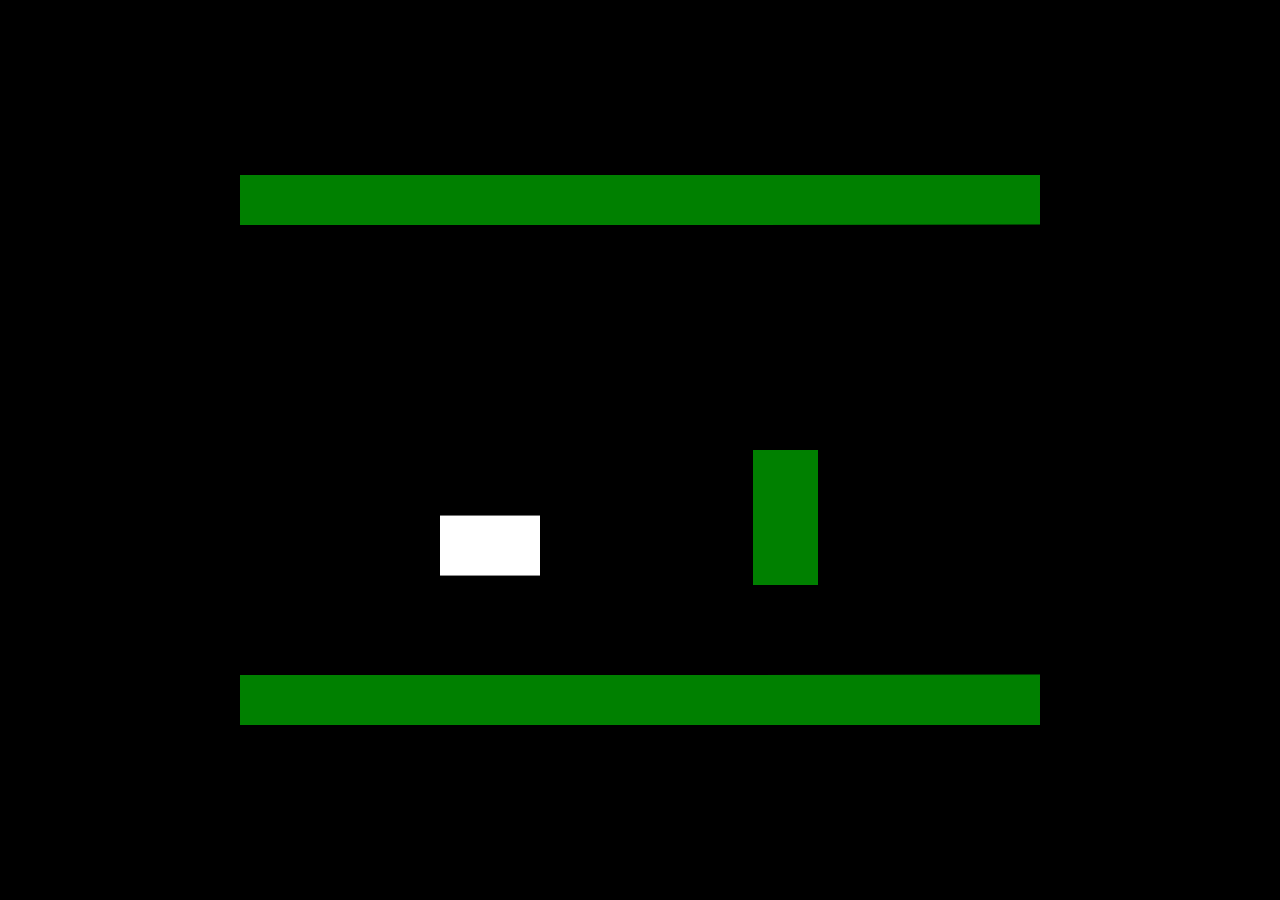
<file: Version7.0/user15/helicopter.html>
<!DOCTYPE html>
<html>
<head>
  <title>Basic Helicopter HTML Game</title>
  <meta charset="UTF-8">
  <style>
  html, body {
    height: 100%;
    margin: 0;
  }

  body {
    background: black;
    display: flex;
    align-items: center;
    justify-content: center;
  }
  </style>
</head>
<body>
<canvas width="800" height="550" id="game"></canvas>
<script>
const canvas = document.getElementById('game');
const context = canvas.getContext('2d');

const minTunnelWidth = 400;
const maxTunnelWidth = canvas.width;
const minHeight = 10;
const maxHeight = 100;

const obstacleWidth = 65;
const obstacleHeight = 135;

// how fast the background moves
const moveSpeed = 7;

// downward acceleration
const gravity = 0.35;

// keep track of the spacebar being pressed so we can move the
// helicopter up when pressed and down when not pressed
let spacePressed = false;

// clamp a number between min and max values
function clamp(num, min, max) {
  return Math.min( Math.max(min, num), max);
}

// return a random integer between min (inclusive) and max (inclusive)
// @see https://stackoverflow.com/a/1527820/2124254
function randInt(min, max) {
  return Math.floor(Math.random() * (max - min + 1)) + min;
}

const helicopter = {
  x: 200,
  y: 100,
  width: 100,
  height: 60,
  dy: 0,  // velocity
  ddy: 0  // acceleration
};

// just keep track of a tunnel wall current x position, width, start
// and end height. the top and bottom wall are mirrored, so we only
// need to keep track of one of them
let tunnels = [{
  x: 0,
  width: canvas.width,
  start: 50,
  end: 50
},
{
  x: canvas.width,
  width: randInt(minTunnelWidth, maxTunnelWidth),
  start: 50,
  end: randInt(minHeight, maxHeight)
}];

// for the obstacles in the path just need to keep track of the
// position as they are always the same size
let obstacles = [{
  x: canvas.width,
  y: canvas.height / 2
},
{
  x: canvas.width * 2,
  y: canvas.height / 2
}];

// tunnel wall color and rgb value
const wallColor = 'green';
context.fillStyle = wallColor;
context.fillRect(0, 0, 1, 1);

// getImageData returns a data object which is a flat array of every
// pixel of the canvas in the specified rect (x, y, width, height).
// every 4 indices of the array is a single pixel's r,g,b,a values
const wallData = context.getImageData(0, 0, 1, 1);

// destructure the image data array to get the rgb values of the wall
// @see https://developer.mozilla.org/en-US/docs/Web/JavaScript/Reference/Operators/Destructuring_assignment
const [ wallRed, wallGreen, wallBlue ] = wallData.data;

// game loop
let rAF;
function loop() {
  rAF = requestAnimationFrame(loop);
  context.clearRect(0,0,canvas.width,canvas.height);

  if (spacePressed) {
    helicopter.ddy = -0.7;
  }
  else {
    helicopter.ddy = 0;
  }

  // update position based on acceleration and velocity
  helicopter.dy += helicopter.ddy + gravity;
  // clamp velocity
  helicopter.dy = clamp(helicopter.dy, -8, 8);
  helicopter.y += helicopter.dy;

  // draw the helicopter
  context.fillStyle = 'white';
  context.fillRect(helicopter.x, helicopter.y, helicopter.width, helicopter.height);

  // draw the tunnel walls over the helicopter
  context.fillStyle = 'green';
  tunnels.forEach((tunnel, index) => {
    tunnel.x -= moveSpeed;

    // if the last tunnel is fully on screen, we need to spawn a new
    // tunnel segment off screen
    if (
      index === tunnels.length - 1 &&
      tunnel.x + tunnel.width <= canvas.width
    ) {
      tunnels.push({
        x: tunnel.x + tunnel.width,
        width: randInt(minTunnelWidth, maxTunnelWidth),
        start: tunnel.end,
        end: randInt(minHeight, maxHeight)
      });
    }

    // top tunnel wall
    context.beginPath();
    context.moveTo(tunnel.x, 0);
    context.lineTo(tunnel.x, tunnel.start);
    context.lineTo(tunnel.x + tunnel.width, tunnel.end);
    context.lineTo(tunnel.x + tunnel.width, 0);
    context.closePath();
    context.fill();

    // bottom tunnel wall
    context.beginPath();
    context.moveTo(tunnel.x, canvas.height);
    context.lineTo(tunnel.x, tunnel.start + 450);
    context.lineTo(tunnel.x + tunnel.width, tunnel.end + 450);
    context.lineTo(tunnel.x + tunnel.width, canvas.height);
    context.closePath();
    context.fill();
  });

  // draw obstacles
  obstacles.forEach((obstacle, index) => {
    obstacle.x -= moveSpeed;
    context.fillRect(obstacle.x, obstacle.y, obstacleWidth, obstacleHeight);

    // if the last obstacle is fully on screen, we need to spawn a new
    // one off screen
    if (
      index === obstacles.length - 1 &&
      obstacle.x + obstacleWidth <= canvas.width
    ) {
      obstacles.push({
        x: canvas.width * 2,
        y: randInt(maxHeight + 50, canvas.height - obstacleHeight - maxHeight - 50)
      });
    }
  });

  // remove any tunnel segments or obstacles that are off screen
  tunnels = tunnels.filter(tunnel => tunnel.x + tunnel.width > 0);
  obstacles = obstacles.filter(obstacle => obstacle.x + obstacleWidth > 0);

  // pixel perfect collision detection
  // get the pixels of the canvas at the helicopter rect and look for
  // any pixels that match the wall color. the wall has to be drawn
  // above the helicopter in order for this to work
  const { data } = context.getImageData(helicopter.x, helicopter.y, helicopter.width, helicopter.height);

  for (let i = 0; i < data.length; i += 4) {
    const r = data[i];
    const g = data[i + 1];
    const b = data[i + 2];

    // if we match the tunnel wall color we have a collision
    if (r === wallRed && g === wallGreen && b === wallBlue) {
      // draw a dotted red circle around the helicopter when it
      // crashes
      context.strokeStyle = 'red';
      context.setLineDash([5, 15])
      context.lineWidth = 4;

      context.beginPath();
      context.arc(helicopter.x + helicopter.width / 2, helicopter.y + helicopter.height / 2, helicopter.width, 0, 2 * Math.PI);
      context.stroke();

      cancelAnimationFrame(rAF);
    }
  }
}

// listen to keyboard events to move the helicopter
document.addEventListener('keydown', function(e) {
  // spacebar
  if (e.code === 'Space') {
    spacePressed = true;
  }
});
document.addEventListener('keyup', function(e) {
  // spacebar
  if (e.code === 'Space') {
    spacePressed = false;
  }
});

// start the game
rAF = requestAnimationFrame(loop);
</script>
</body>
</html>
</file>
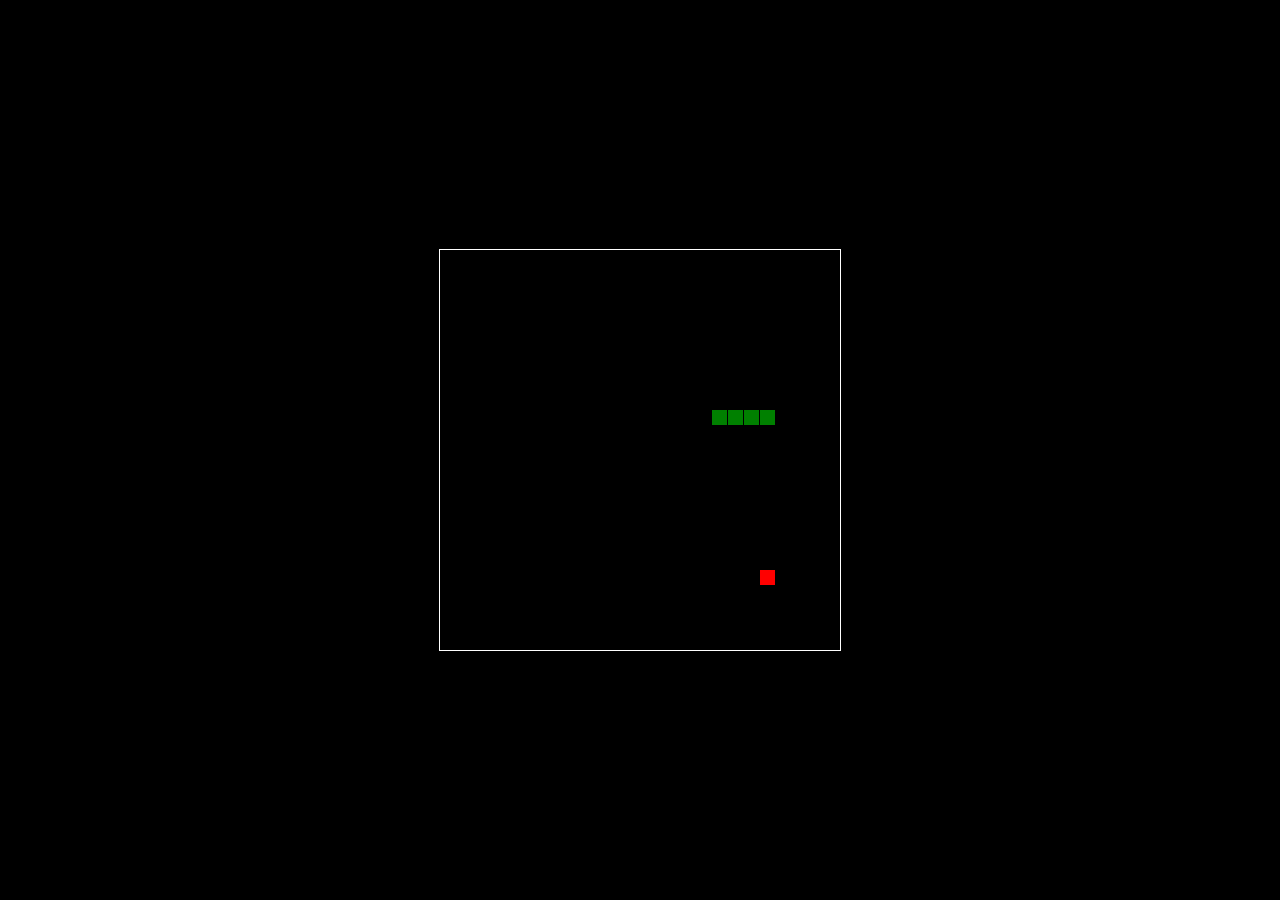
<file: Version7.0/user15/snake.html>
<!DOCTYPE html>
<html>
<head>
  <title>Basic Snake HTML Game</title>
  <meta charset="UTF-8">
  <style>
  html, body {
    height: 100%;
    margin: 0;
  }

  body {
    background: black;
    display: flex;
    align-items: center;
    justify-content: center;
  }
  canvas {
    border: 1px solid white;
  }
  </style>
</head>
<body>
<canvas width="400" height="400" id="game"></canvas>
<script>
var canvas = document.getElementById('game');
var context = canvas.getContext('2d');

// the canvas width & height, snake x & y, and the apple x & y, all need to be a multiples of the grid size in order for collision detection to work
// (e.g. 16 * 25 = 400)
var grid = 16;
var count = 0;

var snake = {
  x: 160,
  y: 160,

  // snake velocity. moves one grid length every frame in either the x or y direction
  dx: grid,
  dy: 0,

  // keep track of all grids the snake body occupies
  cells: [],

  // length of the snake. grows when eating an apple
  maxCells: 4
};
var apple = {
  x: 320,
  y: 320
};

// get random whole numbers in a specific range
// @see https://stackoverflow.com/a/1527820/2124254
function getRandomInt(min, max) {
  return Math.floor(Math.random() * (max - min)) + min;
}

// game loop
function loop() {
  requestAnimationFrame(loop);

  // slow game loop to 15 fps instead of 60 (60/15 = 4)
  if (++count < 4) {
    return;
  }

  count = 0;
  context.clearRect(0,0,canvas.width,canvas.height);

  // move snake by it's velocity
  snake.x += snake.dx;
  snake.y += snake.dy;

  // wrap snake position horizontally on edge of screen
  if (snake.x < 0) {
    snake.x = canvas.width - grid;
  }
  else if (snake.x >= canvas.width) {
    snake.x = 0;
  }

  // wrap snake position vertically on edge of screen
  if (snake.y < 0) {
    snake.y = canvas.height - grid;
  }
  else if (snake.y >= canvas.height) {
    snake.y = 0;
  }

  // keep track of where snake has been. front of the array is always the head
  snake.cells.unshift({x: snake.x, y: snake.y});

  // remove cells as we move away from them
  if (snake.cells.length > snake.maxCells) {
    snake.cells.pop();
  }

  // draw apple
  context.fillStyle = 'red';
  context.fillRect(apple.x, apple.y, grid-1, grid-1);

  // draw snake one cell at a time
  context.fillStyle = 'green';
  snake.cells.forEach(function(cell, index) {

    // drawing 1 px smaller than the grid creates a grid effect in the snake body so you can see how long it is
    context.fillRect(cell.x, cell.y, grid-1, grid-1);

    // snake ate apple
    if (cell.x === apple.x && cell.y === apple.y) {
      snake.maxCells++;

      // canvas is 400x400 which is 25x25 grids
      apple.x = getRandomInt(0, 25) * grid;
      apple.y = getRandomInt(0, 25) * grid;
    }

    // check collision with all cells after this one (modified bubble sort)
    for (var i = index + 1; i < snake.cells.length; i++) {

      // snake occupies same space as a body part. reset game
      if (cell.x === snake.cells[i].x && cell.y === snake.cells[i].y) {
        snake.x = 160;
        snake.y = 160;
        snake.cells = [];
        snake.maxCells = 4;
        snake.dx = grid;
        snake.dy = 0;

        apple.x = getRandomInt(0, 25) * grid;
        apple.y = getRandomInt(0, 25) * grid;
      }
    }
  });
}

// listen to keyboard events to move the snake
document.addEventListener('keydown', function(e) {
  // prevent snake from backtracking on itself by checking that it's
  // not already moving on the same axis (pressing left while moving
  // left won't do anything, and pressing right while moving left
  // shouldn't let you collide with your own body)

  // left arrow key
  if (e.which === 37 && snake.dx === 0) {
    snake.dx = -grid;
    snake.dy = 0;
  }
  // up arrow key
  else if (e.which === 38 && snake.dy === 0) {
    snake.dy = -grid;
    snake.dx = 0;
  }
  // right arrow key
  else if (e.which === 39 && snake.dx === 0) {
    snake.dx = grid;
    snake.dy = 0;
  }
  // down arrow key
  else if (e.which === 40 && snake.dy === 0) {
    snake.dy = grid;
    snake.dx = 0;
  }
});

// start the game
requestAnimationFrame(loop);
</script>
</body>
</html>
</file>
